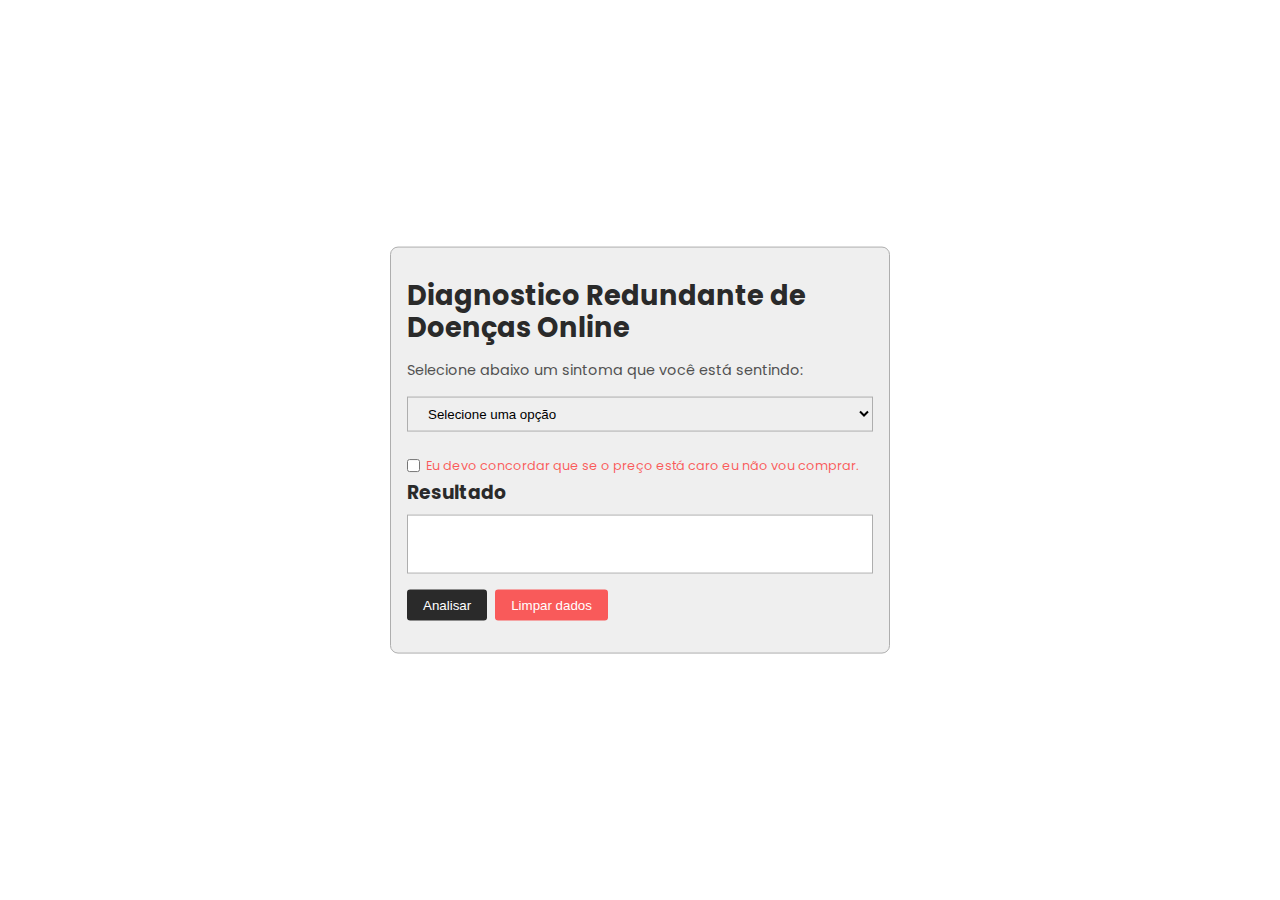
<file: index.html>
<!DOCTYPE html>
<html lang="en">
<head>
    <meta charset="UTF-8">
    <meta name="viewport" content="width=device-width, initial-scale=1.0">
    <title>Document</title>

    <link rel="preconnect" href="https://fonts.googleapis.com">
    <link rel="preconnect" href="https://fonts.gstatic.com" crossorigin>
    <link href="https://fonts.googleapis.com/css2?family=Poppins:ital,wght@0,100;0,200;0,300;0,400;0,500;0,600;0,700;0,800;0,900;1,100;1,200;1,300;1,400;1,500;1,600;1,700;1,800;1,900&display=swap" rel="stylesheet">

    <link rel="stylesheet" href="style.css">
    <script src="main.js" defer></script>

</head>
<body>
    <form>
        <h1>Diagnostico Redundante de <br> Doenças Online</h1>
        <span>Selecione abaixo um sintoma que você está sentindo:</span><br>
        <select id="dadosParaAnalise">
            <option value="null" selected disabled>Selecione uma opção</option>
            <option value="Febre">Febre</option>
            <option value="Tosse">Tosse</option>
            <option value="Dor de Cabeca">Dor de Cabeca</option>
            <option value="Nauseas">Nauseas</option>
            <option value="Boca Seca">Boca Seca</option>
            <option value="Manchas no corpo">Manchas no corpo</option>
        </select><br>
        <label>
        <input type="checkbox" name="" id="">
            Eu devo concordar que se o preço está caro eu não vou comprar.
        </label>
        <h3>Resultado</h3>
        <div class="result">
            
        </div>
        <div class="buttons">
            <button id="analisar" type="submit">Analisar</button>
            <button id="clean" type="reset">Limpar dados</button>
        </div>
    </form>
</body>

</html>
</file>
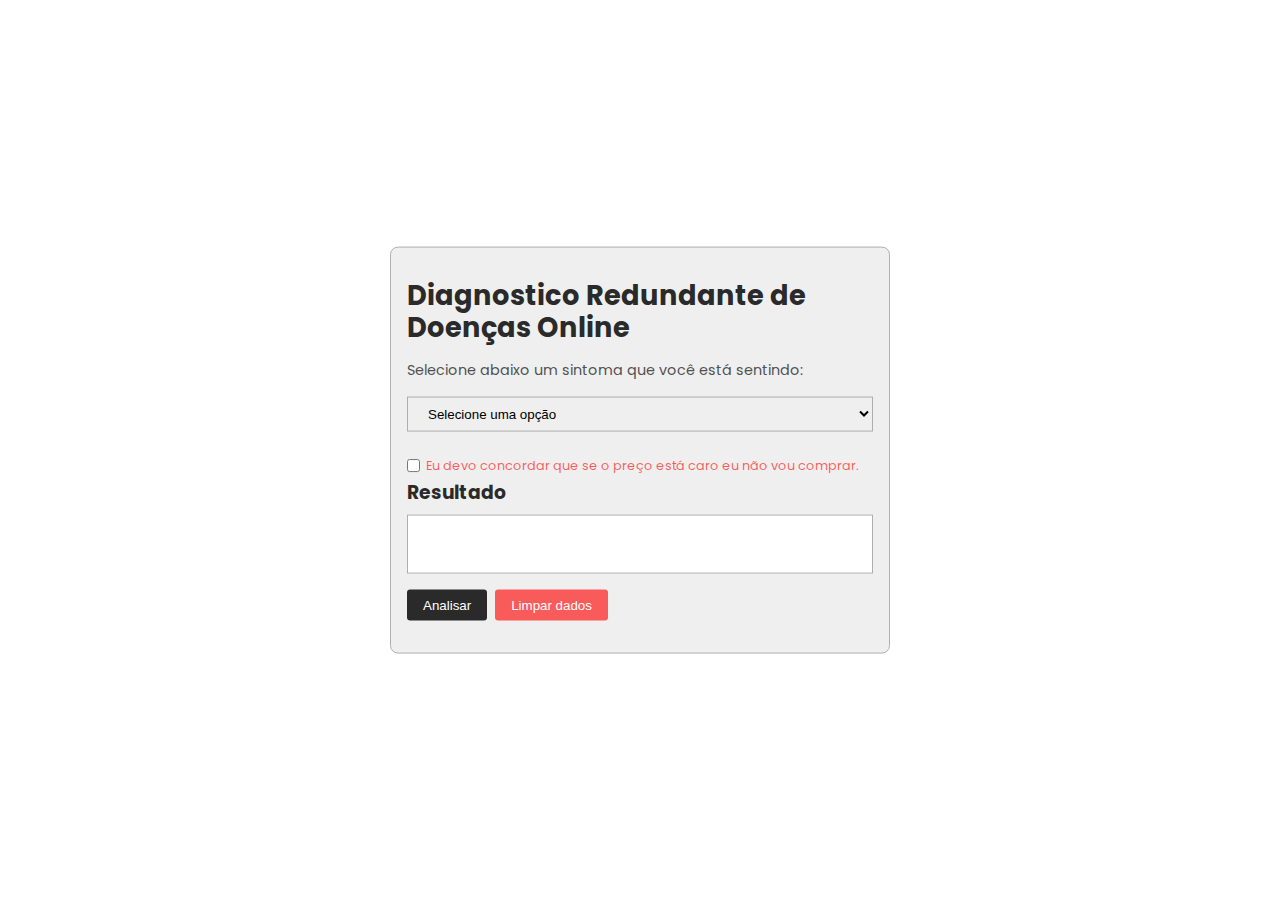
<file: MamaeAposentada.html>
<!DOCTYPE html>
<html lang="en">
<head>
    <meta charset="UTF-8">
    <meta name="viewport" content="width=device-width, initial-scale=1.0">
    <title>Document</title>

    <link rel="preconnect" href="https://fonts.googleapis.com">
    <link rel="preconnect" href="https://fonts.gstatic.com" crossorigin>
    <link href="https://fonts.googleapis.com/css2?family=Poppins:ital,wght@0,100;0,200;0,300;0,400;0,500;0,600;0,700;0,800;0,900;1,100;1,200;1,300;1,400;1,500;1,600;1,700;1,800;1,900&display=swap" rel="stylesheet">

    <link rel="stylesheet" href="style.css">
    <script src="main.js" defer></script>

</head>
<body>
    <form>
        <h1>Diagnostico Redundante de <br> Doenças Online</h1>
        <span>Selecione abaixo um sintoma que você está sentindo:</span><br>
        <select id="dadosParaAnalise">
            <option value="null" selected disabled>Selecione uma opção</option>
            <option value="Febre">Febre</option>
            <option value="Tosse">Tosse</option>
            <option value="Dor de Cabeca">Dor de Cabeca</option>
            <option value="Nauseas">Nauseas</option>
            <option value="Boca Seca">Boca Seca</option>
            <option value="Manchas no corpo">Manchas no corpo</option>
        </select><br>
        <label>
        <input type="checkbox" name="" id="">
            Eu devo concordar que se o preço está caro eu não vou comprar.
        </label>
        <h3>Resultado</h3>
        <div class="result">
            
        </div>
        <div class="buttons">
            <button id="analisar" type="submit">Analisar</button>
            <button id="clean" type="reset">Limpar dados</button>
        </div>
    </form>
</body>

</html>
</file>
<file: style.css>
*{
    margin: 0 ;
    padding: 0;
    box-sizing: border-box;
}
form{
    background-color: rgba(0, 0, 0, 0.061);
    width: 100%;
    max-width: 500px;

    position: absolute;
    left: 50%;
    top: 50%;
    transform: translate(-50%, -50%);

    display: flex;
    flex-direction: column;
    align-items: start;
    justify-content: center;

    padding: 2rem 1rem;
    border-radius: .5rem;
    border: 1px solid #aeaeae;
    font-family: "Poppins", sans-serif;
    color: #2a2a2a;
}
h1{
    font-size: 1.7rem;
    line-height: 2rem;
}
span{
    margin-top: 1rem;
    margin-bottom: -2%;
    font-size: .9rem;
    opacity: .8;
}
select{
    padding: .5rem 1rem;
    width: 100%;
    border: 1px solid #aeaeae;
}
label{
    color: #ff00009f;
    font-size: .8rem;
    margin-bottom: .2rem;

    display: flex;
    gap: .4rem;
    flex-direction: row;
}
.result{
    border: 1px solid #aeaeae;
    width: 100%;
    padding: 1rem;
    background-color: #fff;
    margin: .5rem 0 1rem 0;
    min-height: 59px;
}
.buttons{
    display: flex;
    flex-direction: row;
    gap: .5rem;
}
.buttons button{
    padding: .5rem 1rem;
    border: none;
    background-color: #2a2a2a;
    color: #fff;
    border-radius: .2rem;
}
.buttons button:last-child{
    background-color: #ff00009f;
}

@media screen and (max-width:520px){
    body{
        padding:1rem;
    }
}
</file>
